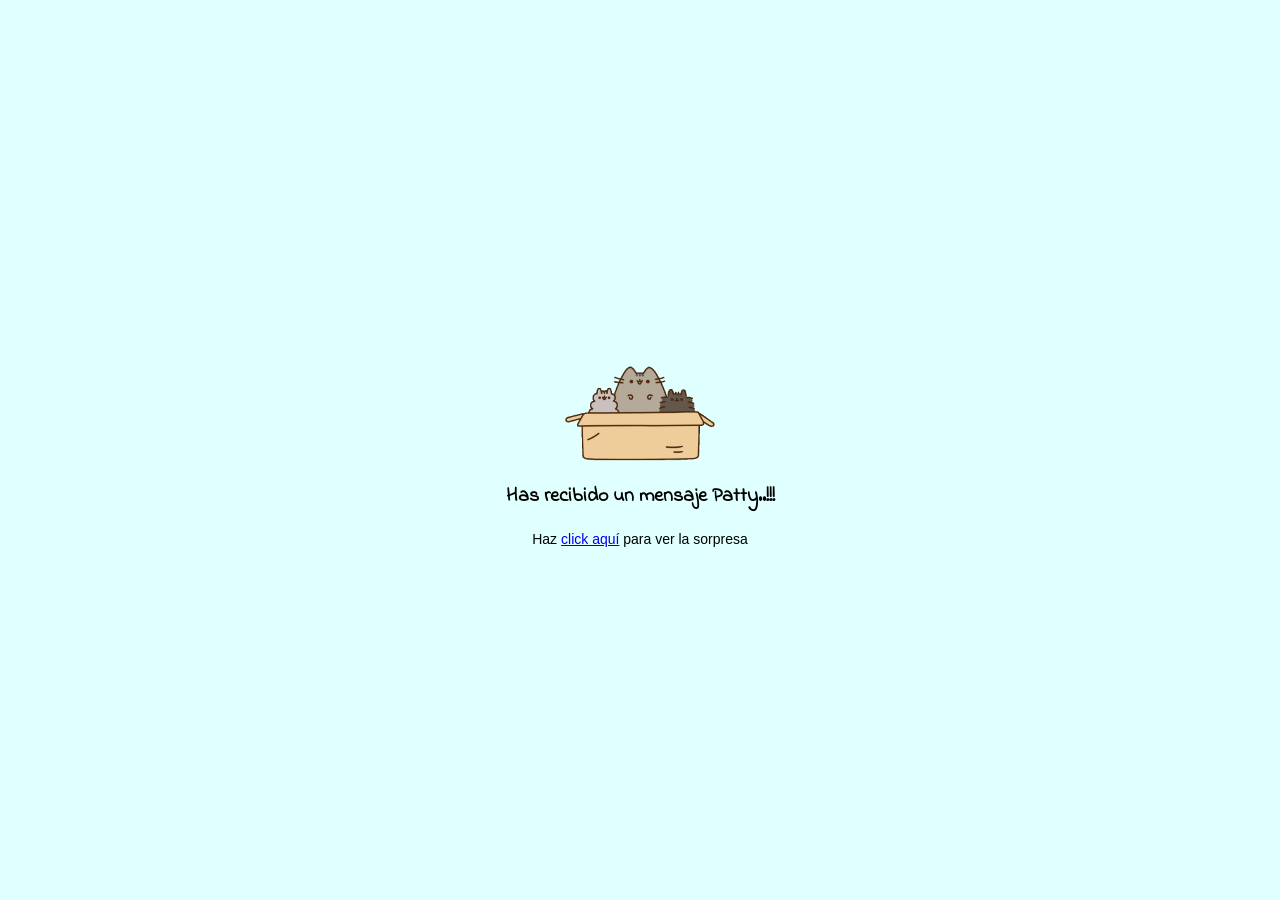
<file: index.html>
<!DOCTYPE html>
<html lang="es">
<head>
  <meta charset="UTF-8">
  <meta name="viewport" content="width=device-width, initial-scale=1.0">
  <meta http-equiv="X-UA-Compatible" content="ie=edge">
  <link rel="stylesheet" href="css/estilos.css">
  <link rel="stylesheet" href="css/animacion.css">
  <style>
  @import url('https://fonts.googleapis.com/css2?family=Indie+Flower&display=swap');
  </style>
  <title>Feliz Cumpleaños</title>
</head>
<body>
  <div class="content_paypal">
  <div class="fadeIn"><img src="images/box2.png"></div>
  <div class="fadeInDown" style="font-size:17px;margin-top: -30px;font-family: 'Indie Flower', cursive;"><h3>Has recibido un mensaje Patty..!!!</h3></div>
  <div class="fadeInDown2" style="font-size:14px;"><p>Haz <a href="mensaje.html">click aquí</a> para ver la sorpresa</p></div>
</div>
</body>
</html>
</file>
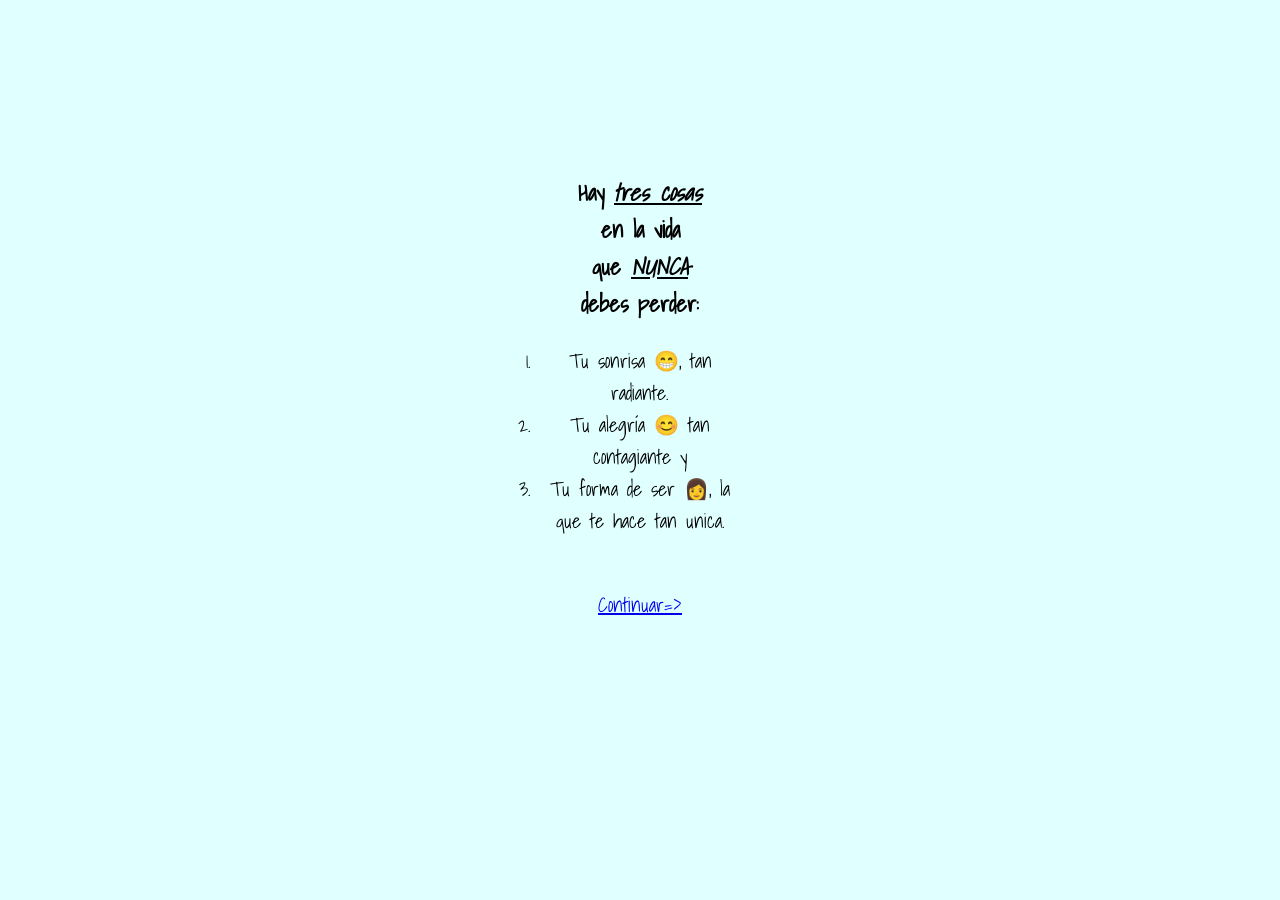
<file: mensaje.html>
<!DOCTYPE html>
<html lang="es">
<head>
  <meta charset="UTF-8">
  <meta name="viewport" content="width=device-width, initial-scale=1.0">
  <meta http-equiv="X-UA-Compatible" content="ie=edge">
  <link rel="stylesheet" href="css/estilos.css">
  <link rel="stylesheet" href="css/animacion.css">
  <style>
@import url('https://fonts.googleapis.com/css2?family=Merienda&family=Shadows+Into+Light&display=swap');
</style>
  <title>Feliz cumpleaños</title>
</head>
<body>
<div class="msgLetra"><h3>Hay <i><u>tres cosas</u></i><br>en la vida<br>que <i><u>NUNCA</u></i><br>debes perder:</h3>
  <div class="fadeInMensaje" style="width:200px;height:5px;">
    <ol type="1"style="margin-left:-40px;">
      <li>Tu sonrisa 😁, tan radiante.</li>
      <li>Tu alegría 😊 tan contagiante y</li>
      <li>Tu forma de ser 👩, la que te hace tan unica.</li>
    </ol>
    <br>
    <div><a href="mensaje2.html">Continuar=></a></div>
  </div>
</div>



</body>
</html>
</file>
<file: css/estilos.css>
html,body {
  padding:0px;
  margin:0px;
  font-size: 12px;
  font-family: 'Roboto', sans-serif;
  display: flex;
  justify-content: center;
  align-items: center;
  height: 100vh;
  text-align: center;
  background-color: #E0FFFF;
}

.msgLetra {
  font-family: 'Merienda', cursive;
  font-family: 'Shadows Into Light', cursive;
  margin-top: -400px;
  font-size: 20px;
}

/*para le mensaje 2*/
.msgLetra2 {
font-family: 'Lobster', cursive;
font-size: 20px;
}
</file>
<file: css/animacion.css>
.fadeInDown{
  -webkit-animation-duration: 1s;
  animation-duration: 1s;
  -webkit-animation-fill-mode: both;
  animation-fill-mode: both;
  -webkit-animation-name: fadeInDown;
  animation-name: fadeInDown;
}
@keyframes fadeInDown {
      from{
        opacity: 0;
        -webkit-transform: translate3d(0,-100%,0);
         transform: translate3d(0,-100%,0);
      }
      to{
        opacity: 1;
        -webkit-transform:translate3d(0,0,0);
         transform:translate3d(0,0,0);
      }
}


.fadeInDown2{
  -webkit-animation-duration: 3s;
  animation-duration: 3s;
  -webkit-animation-fill-mode: both;
  animation-fill-mode: both;
  -webkit-animation-name: fadeInDown2;
  animation-name: fadeInDown2;
}
@keyframes fadeInDown2 {
      from{
        opacity: 0;
        -webkit-transform: translate3d(0,-100%,0);
         transform: translate3d(0,-100%,0);
      }
      to{
        opacity: 1;
        -webkit-transform:translate3d(0,0,0);
         transform:translate3d(0,0,0);
      }
}

.fadeIn{
  -webkit-animation-duration: 4s;
  animation-duration: 4s;
  -webkit-animation-fill-mode: both;
  animation-fill-mode: both;
  -webkit-animation-name: fadeIn;
  animation-name: fadeIn;
}
@keyframes fadeIn {
    from{
      opacity: 0;
    }
    to{
      opacity: 1;
    }
}

/*estilos para mensajes.html*/
.fadeInMensaje{
  -webkit-animation-duration: 4s;
  animation-duration: 4s;
  -webkit-animation-fill-mode: both;
  animation-fill-mode: both;
  -webkit-animation-name: fadeInMensaje;
  animation-name: fadeInMensaje;
}
@keyframes fadeInMensaje {
    from{
      opacity: 0;
    }
    to{
      opacity: 1;
    }
}
</file>
